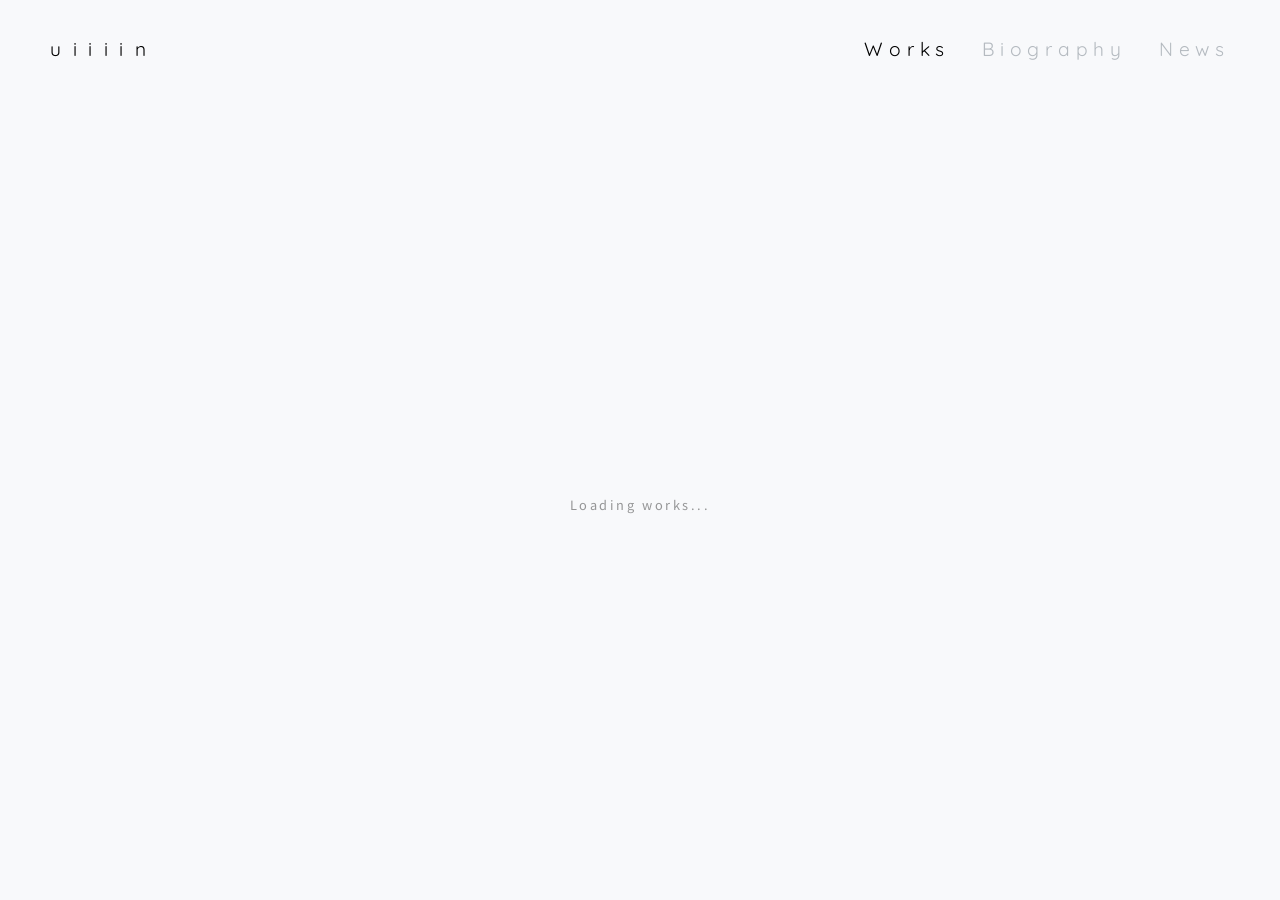
<file: works.html>
<!DOCTYPE html>
<html lang="ja">
<head>
  <meta charset="UTF-8">
  <meta name="viewport" content="width=device-width, initial-scale=1.0">
  <title>Works - uiiiin</title>
  <link rel="stylesheet" href="style.css">
  <meta property="og:title" content="Works - uiiiin">
  <meta property="og:type" content="website">
  <meta property="og:url" content="https://u1111n.github.io/works.html">
  <meta property="og:image" content="https://u1111n.github.io/ogp.png">
  <meta property="og:site_name" content="uiiiin">
  <meta property="og:description" content="uiiiin Portfolio - Works">
</head>
<body class="index-body">
  <div id="hover-preview-container">
    <img id="hover-preview-image" alt="">
  </div>

  <header class="global-header">
    <div class="logo">
      <a href="/">uiiiin</a>
    </div>
    <nav class="top-menu">
      <div class="menu-item active">
        <a href="works.html">Works</a>
      </div>
      <div class="menu-item">
        <a href="biography.html">Biography</a>
      </div>
      <div class="menu-item">
        <a href="news.html">News</a>
      </div>
    </nav>
  </header>
  <main class="list-container">
    <div id="works-list">
      <p class="loading">Loading works...</p>
    </div>
  </main>
  <script src="script.js"></script>
  <script>
    window.onload = () => fetchScrapboxData('works');
  </script>
</body>
</html>
</file>
<file: style.css>
/* --- Font Import --- */
@import url('https://fonts.googleapis.com/css2?family=Noto+Sans+JP:wght@100..700&family=Quicksand:wght@300..700');

/* --- Base Styles --- */
body {
    margin: 0;
    padding: 0;
    background-color: #F8F9FB;
    /* 指定のブルー */
    color: #000;
    font-family: "Noto Sans JP", serif;
    -webkit-font-smoothing: antialiased;
    font-weight: 100;
    /* 日本語を Thin に */
}

a {
    color: inherit;
    text-decoration: none;
    transition: color 0.3s;
}

a:hover {
    color: #465462;
}

/* --- Layout (Fixed Header) --- */
.global-header {
    position: fixed;
    top: 0;
    left: 0;
    width: 100%;
    padding: 40px 50px;
    display: flex;
    justify-content: space-between;
    /* 1. 中央揃えではなく「ベースライン（文字の底辺）」で揃える */
    align-items: baseline;
    box-sizing: border-box;
    z-index: 100;
}

/* ロゴの親要素 */
.logo {
    line-height: 1;
    /* 余計な高さを排除 */
}

.logo a {
    font-family: "Quicksand", sans-serif;
    font-weight: 400;
    font-size: 1.2rem;
    letter-spacing: 0.6em;
    /* 2. blockではなくinline-blockに（ベースラインを有効にするため） */
    display: inline-block;
    line-height: 1;
    margin: 0;
    padding: 0;
}

/* メニュー全体のコンテナ */
.top-menu {
    display: flex;
    gap: 2rem;
    /* 3. メニュー内も底辺で揃える */
    align-items: baseline;
    line-height: 1;
}

.menu-item {
    display: inline-block;
    line-height: 1;
    margin: 0;
}

.menu-item a {
    font-family: "Quicksand", sans-serif;
    font-weight: 400;
    letter-spacing: 0.3em;
    font-size: 1.2rem;
    color: #46546261;
    transition: color 0.4s cubic-bezier(0.16, 1, 0.3, 1);
    /* 4. ここも line-height を1にして高さをロゴと統一 */
    line-height: 1;
    display: inline-block;
}

.menu-item a:hover {
    color: #465462;
    /* ホバー時の色指定 */
}

.menu-item.active,
.menu-item.active a {
    color: #000;
    opacity: 1;
}

/* --- Hover Preview (Works List用) --- */
#hover-preview-container {
    position: fixed;
    top: 0;
    left: 0;
    width: 100vw;
    height: 100vh;
    display: flex;
    justify-content: center;
    align-items: center;
    z-index: 5;
    pointer-events: none;
    opacity: 0;
    transition: opacity 0.4s cubic-bezier(0.16, 1, 0.3, 1);
}

#hover-preview-image {
    height: 90vh;
    width: auto;
    filter: brightness(0.9);
    border-radius: 2px;
}

/* style.css */

/* --- Works List (Index Grid Layout) --- */

/* グリッドコンテナの設定 */
#works-grid {
    display: grid;
    grid-template-columns: repeat(3, 1fr);
    /* 横3列 */
    row-gap: 50px;
    column-gap: 40px;
    width: 80%;
    box-sizing: border-box;
    margin-top: 180px;
    /* ヘッダーと被らないよう上に余白（About等と統一） */
    margin-left: auto;
    /* 左の余白を自動計算 */
    margin-right: auto;
    /* 右の余白を自動計算＝これで中央に来ます */
    margin-bottom: 100px;
    /* 下の余白 */
}

/* --- Mobile / Tablet Styles (上書き用) --- */
@media screen and (max-width: 768px) {
    #works-grid {
        grid-template-columns: 1fr;
        /* スマホでは1列 */
        gap: 40px;
        width: 100%;
        /* スマホでは親要素のpaddingに任せて幅いっぱいに */
        margin: 0;
        /* PC用の大きな余白をリセット */
    }

    .card-info h3 {
        font-size: 1.0rem;
    }
}

/* --- Content Detail (About / Viewer) --- */
.text-content {
    max-width: 45vw;
    margin-top: 180px;
    margin-right: auto;
    margin-bottom: 50px;
    margin-left: auto;
    /* ヘッダー固定に合わせて開始位置を調整 */
    padding: 0 50px;
    line-height: 1.5em;
}

.text-content h1 {
    font-size: 1.8rem;
    font-weight: 300;
    letter-spacing: 0.1em;
    margin-bottom: 2.2rem;
    line-height: 2.5rem;
}

.text-content h2 {
    font-weight: 300;
    letter-spacing: 0.2rem;
    font-size: 1.5rem;
    margin-bottom: 1.2rem;
    padding-bottom: 0.6rem;
    border-bottom: 0.5px solid #8caac3;
}

.text-content p {
    font-size: 0.85rem;
    font-weight: 300;
    margin-top: 0;
    margin-bottom: 0.2rem;
    line-height: 1.4rem;
    letter-spacing: 0.1rem;
}

/* --- UI Elements --- */
.loading {
    font-size: 0.8rem;
    letter-spacing: 0.2em;
    color: rgba(0, 0, 0, 0.4);
    text-align: center;
    margin-top: 35vh;
    font-weight: 400;
}

/* --- Filter Buttons --- */
.filter-nav {
    display: flex;
    gap: 2rem;
    margin-right: auto;
    margin-block-start: 1em;
    margin-top: 0rem;
    margin-bottom: 1rem;
}

.filter-btn {
    background: none;
    border: none;
    color: #465462;
    font-family: "Noto Serif JP", serif;
    font-size: 1.2rem;
    font-weight: 300;
    text-transform: lowercase;
    letter-spacing: 0.1em;
    cursor: pointer;
    padding: 0;
    transition: color 0.3s;
}

.filter-btn:hover {
    color: #465462;
}

.filter-btn.active {
    color: #000;
}

/* --- Works List Update --- */
.list-container {
    padding: 180px 50px 100px;
    position: relative;
    z-index: 10;
}

.work-row {
    border-bottom: 0.5px solid #8caac3;
    transition: border-color 0.3s;
}

.work-row:hover {
    border-color: #000;
}

.title-area h3 {
    margin: 0;
    font-size: 1.8rem;
    font-weight: 300;
    letter-spacing: 0.15em;
    line-height: 1.8rem;
}

.row-link {
    display: flex;
    justify-content: space-between;
    /* タイトルとタグを両端に配置 */
    align-items: baseline;
    padding: 35px 0;
}


.type-tag {
    font-size: 1.2rem;
    font-weight: 300;
    color: rgba(0, 0, 0, 0.5);
    text-transform: lowercase;
    font-family: "Noto Serif JP", serif;
    letter-spacing: 0.1em;
    white-space: nowrap;
    /* 文字を途中で改行させない */
    flex-shrink: 0;
    /* 親要素が狭くなっても、タグ自身の幅を維持する */
    margin-left: 2rem;
    /* タイトルが長くても、最低限の余白を確保する */
}

/* ホバー時にタグの視認性を上げる */
.work-row:hover .type-tag {
    color: #465462;
}

/* 外部リンクのスタイル */
.external-link {
    color: #465462;
    display: inline-block;
    max-width: 100%;
    overflow-wrap: anywhere;
    word-break: break-all;
    text-decoration: underline;
    text-underline-offset: 4px;
    transition: opacity 0.3s;
    opacity: 0.6;
}

.external-link:hover {
    opacity: 1;
    color: #465462;
}

/* 内部リンク（タグ風）と区別する場合 */
.scrapbox-tag {
    color: #465462;
    text-underline-offset: 4px;
    transition: opacity 0.3s;
    opacity: 0.6;
}

.scrapbox-tag:hover {
    opacity: 1;
    color: #465462;
}

/* リンクや画像 */
.indent {
    border-left: 1px solid rgba(0, 0, 0, 0.2);
    padding-left: 15px;
    margin: 0.75em 0;
    font-size: 0.85rem;
    font-weight: 300;
    margin-top: 0;
    margin-bottom: 0.2rem;
    line-height: 1.4rem;
    letter-spacing: 0.1rem;
}

.text-content img {
    max-width: 80%;
    height: auto;
    margin: 0;
}

.indent img {
    /* 幅を親要素（.indent）の50%に制限します。
       もっと小さくしたい場合は 30% や 200px などに変更してください。 */
    max-width: 50%;
    height: auto;
    /* アスペクト比（縦横比）を維持します */
    display: block;
    /* ブロック要素にして、テキストと並ばないようにします */
    margin-top: 0.5em;
    /* 上に少し余白 */
    margin-bottom: 0.5em;
    /* 下に少し余白 */
}

/* --- Scrapbox Icons --- */
/* 通常の img タグのスタイル設定を上書きして、文字と同じサイズにします */
.indent img.scrapbox-icon,
.scrapbox-icon {
    display: inline-block !important;
    /* ブロック化を解除し、文字と並ぶように強制 */
    width: 1.2em !important;
    /* 文字サイズに合わせる */
    height: 1.2em !important;
    vertical-align: middle;
    /* 文字の中央に揃える */
    margin: 0 0.2em !important;
    /* 前後の余白を最小限に（ブロック用マージンを消す） */
    border: none;
    border-radius: 2px;
}

.text-content .scrapbox-icon {
    margin: 0 2px !important;
}

#about-content img {
    max-width: 300px;
    width: 100%;
    height: auto;
    display: block;
    margin-bottom: 1.2rem;
}

#news-content img {
    max-width: 40%;
    height: auto;
    display: block;
    margin-bottom: 1.2rem;
}

/* --- Video & Image Sync --- */

/* 1. 全体（viewer.html / about.html 共通）のビデオサイズ設定 */
.video-container {
    position: relative;
    width: 100%;
    /* 親要素の幅いっぱいに広がる */
    max-width: 100%;
    /* 画像と同じ最大幅 */
    padding-bottom: 56.25%;
    /* 16:9 のアスペクト比を維持 */
    height: 0;
    margin: 0;
    /* 画像の margin (3em 0) と合わせる */
    overflow: hidden;
    border-radius: 4px;
}

.video-container iframe {
    position: absolute;
    top: 0;
    left: 0;
    width: 100%;
    height: 100%;
    border: none;
}

/* --- Indent内での動画サイズ調整 --- */
.indent .video-container {
    /* 1. 画像の設定(max-width: 50%)と合わせる */
    max-width: 50%;
    /* 2. 比率を維持する最新の書き方 */
    aspect-ratio: 16 / 9;
    /* 3. 元の設定(padding-bottomのハック)をリセットする */
    padding-bottom: 0;
    height: auto;
    /* 4. 余白の調整 */
    margin: 0.8em 0;
}

/* --- Log List Styles --- */
.log-list {
    margin-top: 20px;
}

.log-row {
    border-bottom: 0.5px solid rgba(0, 0, 0, 0.15);
    transition: background-color 0.3s ease, border-color 0.3s ease;
}

.log-link {
    display: flex;
    justify-content: space-between;
    align-items: baseline;
    padding: 15px 0;
    /* Indexの 35px より大幅に縮小 */
}

.log-title-area {
    display: flex;
    align-items: baseline;
    gap: 20px;
}

.log-date {
    font-size: 0.85rem;
    letter-spacing: 0.05em;
    color: rgba(0, 0, 0, 0.4);
    font-family: "Noto Serif JP", serif;
    font-weight: 400;
    width: 60px;
    /* 日付の幅を固定して揃える */
}

.log-title {
    margin: 0;
    font-size: 2.2rem;
    font-weight: 100;
    letter-spacing: 0.05em;
    line-height: 2.4rem;
}

.log-type-tag {
    font-size: 1.2rem;
    letter-spacing: 0.05em;
    font-weight: 300;
    color: rgba(0, 0, 0, 0.6);
    font-family: "Noto Serif JP", serif;
    text-transform: lowercase;
}

.log-row:hover {
    /* 境界線を白く光らせ、背景をわずかにグレーにする（Worksリストと統一） */
    border-color: rgba(0, 0, 0, 1);
}

/* 既存のホバー設定（文字色の変化）も維持されます */
.log-row:hover .log-date,
.log-row:hover .log-type-tag {
    color: #465462;
}

/* --- Code Block Styles --- */

/* コードブロックのタイトル（ファイル名など） */
.code-title {
    font-size: 0.9rem;
    font-family: Consolas, Monaco, "Andale Mono", "Ubuntu Mono", monospace;
    background-color: rgba(0, 0, 0, 0.2);
    /* 背景より少し濃く */
    padding: 4px 10px;
    border-radius: 4px 4px 0 0;
    /* 上部だけ丸く */
    display: inline-block;
    margin-bottom: 0;
    color: rgba(0, 0, 0, 0.8);
    margin-top: 1em;
    /* 前の段落との間隔 */
}

/* コードブロック本体 */
pre.code-block {
    margin-top: 0;
    /* タイトルとくっつける */
    margin-bottom: 1.5em;
    background-color: rgba(0, 0, 0, 0.3);
    /* 暗めの半透明背景 */
    padding: 15px;
    border-radius: 0 4px 4px 4px;
    /* タイトル以外の角を丸く */
    overflow-x: auto;
    /* 長い行は横スクロール */
    border: 1px solid rgba(0, 0, 0, 0.1);
    /* 薄い枠線 */
}

/* コードの文字スタイル */
pre.code-block code {
    font-family: Consolas, Monaco, "Andale Mono", "Ubuntu Mono", monospace;
    font-size: 0.95rem;
    line-height: 1.5;
    color: #e0e0e0;
    /* 明るいグレー */
    white-space: pre;
    /* 改行やスペースをそのまま表示 */
}

/* モバイル表示時の微調整 */
@media screen and (max-width: 768px) {
    pre.code-block {
        padding: 10px;
        font-size: 0.8rem;
    }
}

/* --- Mobile / Tablet Styles (768px以下) --- */
@media screen and (max-width: 768px) {

    /* 1. 全体の余白調整 */
    .global-header {
        padding: 25px 20px;
        /* 上下左右の余白を縮小 */
    }

    .list-container {
        padding: 120px 20px 60px;
        /* 上部の大きな余白を調整 */
    }

    .text-content {
        max-width: 100%;
        /* 横幅いっぱいに使う */
        padding: 0 20px;
        margin-top: 120px;
    }

    /* 2. ヘッダー・メニューの調整 */
    .logo a {
        font-size: 0.8rem;
    }

    .top-menu {
        gap: 1rem;
        /* メニュー間の距離を詰める */
    }

    .menu-item a,
    .filter-btn {
        font-size: 0.8rem;
        /* UIテキストを小さく */
    }

    /* 3. Works / Log リストのタイトルサイズ調整 */
    .title-area h3,
    .log-title,
    .text-content h1 {
        font-size: 1.2rem;
        /* 2.2rem から 1.4rem に縮小 */
        line-height: 1.4em;
        letter-spacing: 0.1em;
    }

    .row-link,
    .log-link {
        padding: 20px 0;
        /* 行の上下間隔を詰める */
        flex-direction: column;
        /* タグがはみ出さないよう縦並びを許容 */
        align-items: flex-start;
        gap: 8px;
    }

    .type-tag,
    .log-type-tag {
        font-size: 0.8rem;
        /* タグを控えめに */
    }

    .type-tag {
        margin-left: 0;
    }

    /* Log一覧の各行のレイアウト設定 */
    .log-link {
        display: grid;
        /* 2列のグリッドにする（1列目：日付、2列目：タグ） */
        grid-template-columns: auto 1fr;
        row-gap: 8px;
        /* 上下（タイトルと日付行の間）の隙間 */
        column-gap: 15px;
        /* 日付とタグの間の隙間 */
        padding: 20px 0;
        align-items: center;
    }

    /* 階層をリセットして、中身のタイトルと日付を直接グリッドに参加させる */
    .log-title-area {
        display: contents;
    }

    /* タイトルを1行目全部（2列分）使って表示 */
    .log-title {
        grid-column: 1 / 3;
        order: 1;
        /* 1番目に表示 */
        font-size: 1.2rem;
        line-height: 1.3;
        margin-bottom: 2px;
    }

    /* 更新日を2行目・左側に配置 */
    .log-date {
        grid-column: 1;
        order: 2;
        /* 2番目に表示 */
        font-size: 0.75rem;
        width: auto;
        /* 固定幅を解除 */
        opacity: 0.6;
    }

    /* タグを2行目・右側に配置 */
    .log-type-tag {
        grid-column: 2;
        order: 3;
        /* 3番目に表示 */
        font-size: 0.8rem;
        justify-self: start;
        /* 左寄せ（日付のすぐ横） */
        opacity: 0.6;
    }

    /* 4. 本文テキストの調整 */
    .text-content h2 {
        font-size: 1.1rem;
        letter-spacing: 0.15rem;
        margin-bottom: 0.6rem;
    }

    .text-content p {
        font-size: 0.75rem;
        /* 本文をわずかに小さく */
        line-height: 1.2rem;
        letter-spacing: 0.075em;
    }

    .indent {
        padding-left: 6px;
        margin-top: 0.2em;
        margin-right: 0px;
        margin-bottom: 0.2em;
        margin-left: 0px;
        font-size: 0.75rem;
        /* 本文をわずかに小さく */
        line-height: 1.2rem;
        letter-spacing: 0.075em;
    }

    /* 5. モバイルで不要な要素を非表示 */
    #hover-preview-container {
        display: none !important;
        /* スマホではホバー画像を表示しない */
    }

    /* 6. 画像のサイズ調整 */
    #about-content img,
    #news-content img,
    #viewer-content img {
        max-width: 50%;
        /* 画像が画面からはみ出さないように */
    }

    .indent .video-container {
        max-width: 100%;
    }
}
</file>
